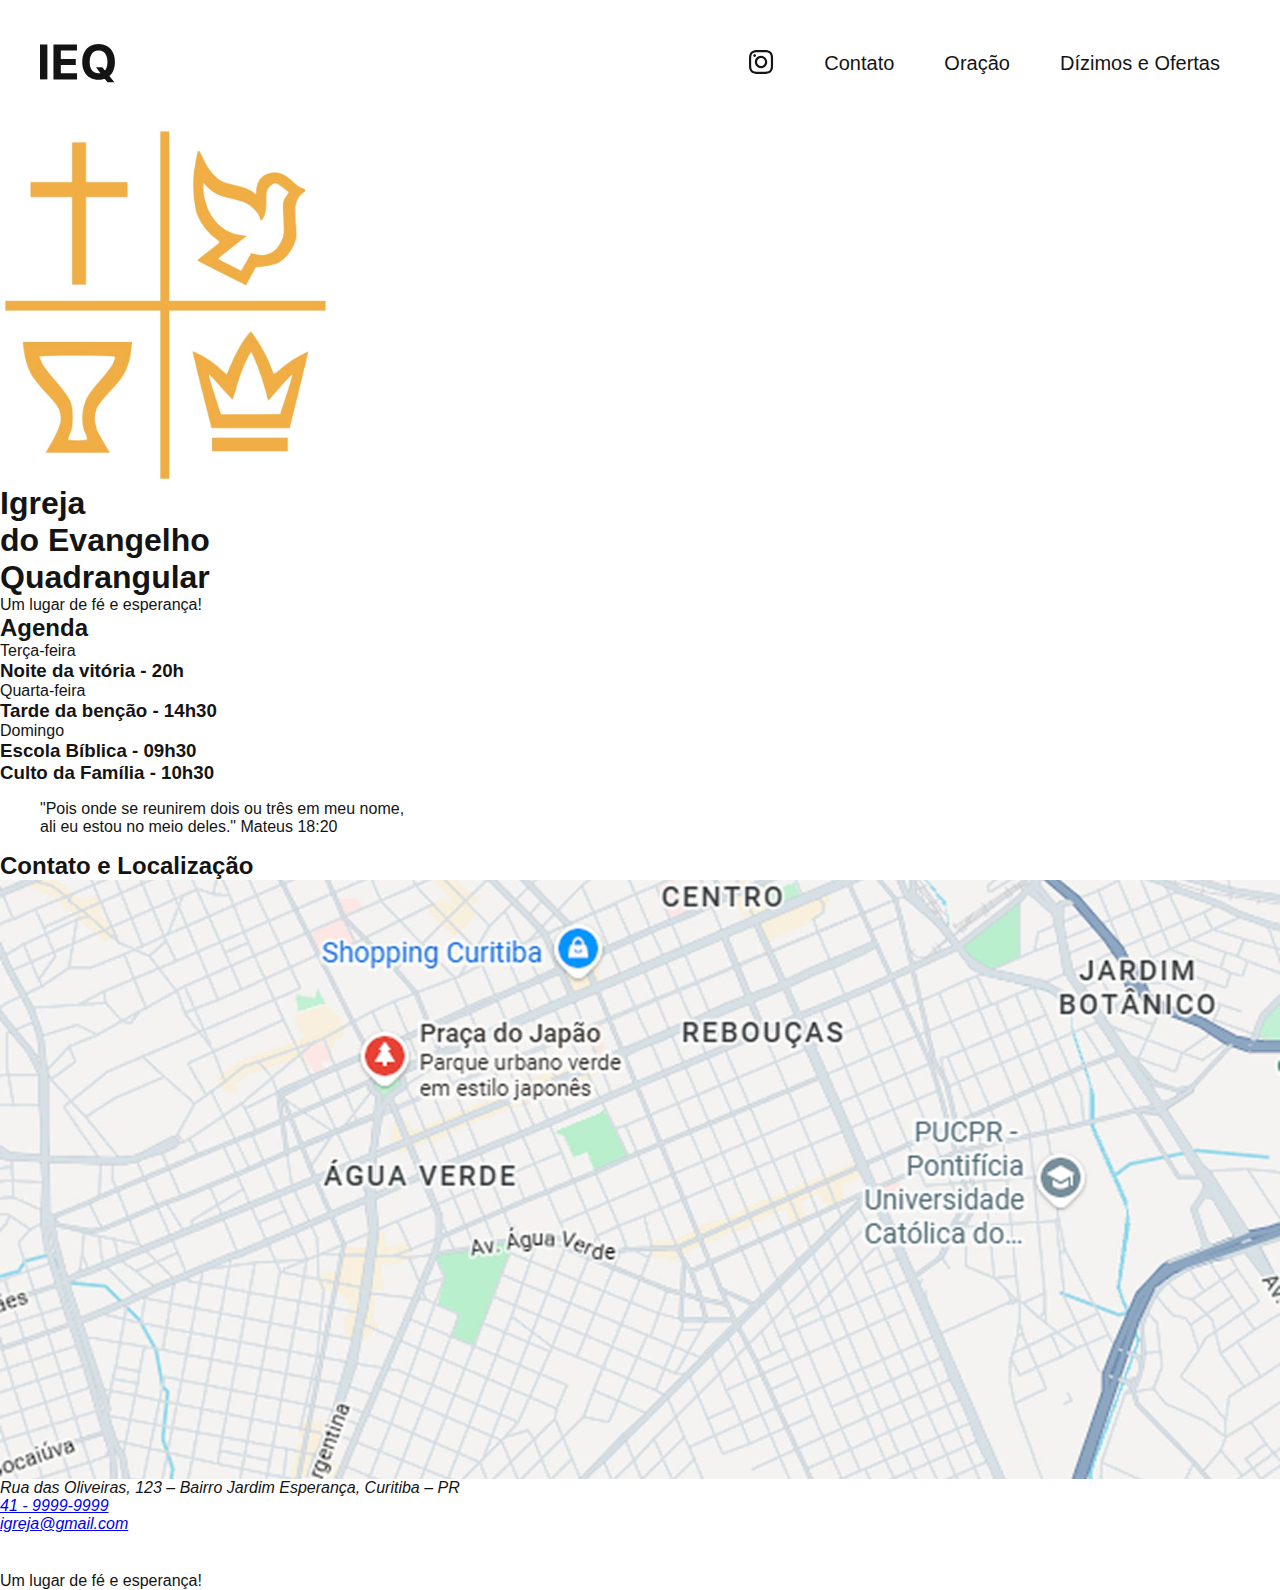
<file: index.html>
<!DOCTYPE html>
<html lang="pt-br">

<head>
  <meta charset="UTF-8">
  <meta name="viewport" content="width=device-width, initial-scale=1.0">
  <title>Igreja do Evangelho Quadrangular</title>
  <meta name="description" content="Igreja do Evangelho Quadrangular">
  <link rel="stylesheet" href="./css/style.css">
  <link rel="icon" href="./img/favicon.svg" type="image/svg+xml">
</head>

<body>
  <header class="header">
    <a href="./index.html"><img src="./img/logo.svg" alt="Logo"></a>
    <nav>
      <ul class="header-menu">
        <li><a href="https://www.instagram.com/"><img src="./img/insta.svg" alt="instagram da igreja"></a></li>
        <li><a href="#contato">Contato</a></li>
        <li><a href="oracao.html">Oração</a></li>
        <li><a href="ofertas.html">Dízimos e Ofertas</a></li>
      </ul>
    </nav>
  </header>

  <main class="introducao">
    <img src="./img/logocor-reduzido.jpg" alt="logo ieq" width="330px" height="359px">
    <div>
      <h1>Igreja <br> do Evangelho <br>
        Quadrangular</h1>
      <p>Um lugar de fé e esperança!</p>
    </div>
  </main>

  <div class="linha">
  </div>


  <section aria-label="Agenda semanal dos cultos" class="agenda">
    <div class="agenda-container">
      <h2 class="subtitulo">Agenda</h2>
      <div>
        <ul class="culto-lista">
          <li class="culto">
            <span class="culto-tipo">Terça-feira</span>
            <h3 class="tema-culto">Noite da vitória - 20h</h3>
          </li>
          <li class="culto">
            <span class="culto-tipo">Quarta-feira</span>
            <h3 class="tema-culto">Tarde da benção - 14h30</h3>
          </li>
          <li class="culto">
            <span class="culto-tipo">Domingo</span>
            <h3 class="tema-culto">Escola Bíblica - 09h30<br> Culto da Família - 10h30</h3>
          </li>
        </ul>
      </div>
  </section>
  <section aria-label="Versículo" class="versiculo-bg">
    <div class="versiculo-container">
      <blockquote>
        <p>
          "Pois onde se reunirem dois ou três em meu nome, <br> ali eu estou no meio deles." Mateus 18:20
        </p>
      </blockquote>

    </div>
  </section>
  <article aria-label="Contato e" class="contato-container" id="contato">
    <h2 class="contato-subtitulo">Contato e Localização</h2>
    <div class="contato">
      <img src="./img/mapa-reduzido.jpg" alt="mapa igreja">
      <div>
        <address class="contato-meios" aria-label="Endereço e contatos da igreja">
          <ul>
            <li>Rua das Oliveiras, 123 – Bairro Jardim Esperança, Curitiba – PR</li>
            <li><a href="tel:+554199999999">41 - 9999-9999</a></li>
            <li><a href="mailto:igreja@gmail.com">igreja@gmail.com</a></li>
          </ul>
        </address>
      </div>
    </div>
  </article>
</body>
<footer class="footer-bg">
  <div aria-label="footer" class="footer-container" id="footer-frase">
    <img src="./img/logo-branco.svg" alt="">
    <p>Um lugar de fé e esperança!</p>
  </div>
</footer>


</html>
</file>
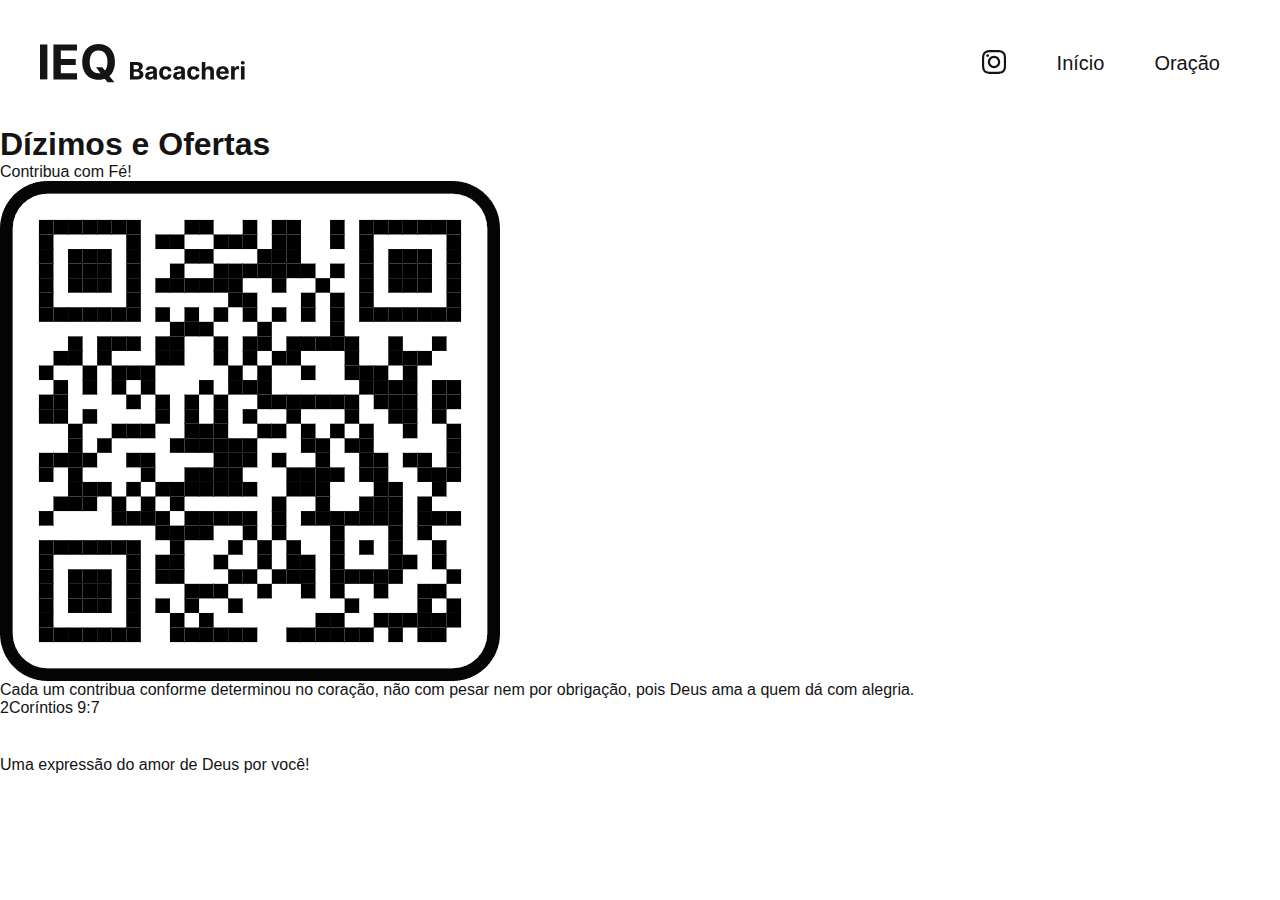
<file: dizimos.html>
<!DOCTYPE html>
<html lang="pt-br">

<head>
  <meta charset="UTF-8">
  <meta name="viewport" content="width=device-width, initial-scale=1.0">
  <title>Igreja do Evangelho Quadrangular</title>
  <meta name="description" content="Igreja do Evangelho Quadrangular">
  <link rel="stylesheet" href="./css/style.css">
  <link rel="icon" href="./img/favicon.svg" type="image/svg+xml">
</head>

<body>
  <header class="header">
    <a href="./index.html"><img src="./img/logo3preta.svg" alt="Logo"></a>
    <nav>
      <ul class="header-menu">
        <li><a href="https://www.instagram.com/ieqbacacheri/"><img src="./img/insta.svg" alt="instagram da igreja"></a></li>
        <li><a href="index.html">Início</a></li>
        <li><a href="oracao.html">Oração</a></li>
      </ul>
    </nav>
  </header>

  <main aria-label="Dizimos e ofertas" class="dizimos">
    <div class="linha">
    </div>
    <div class="dizimos-container">
      <h1>Dízimos e Ofertas</h1>
      <p class="verso1">Contribua com Fé!</p>
      <img src="./img/qr2.png" alt="qrcode para dizimos e ofertas">
      <p class="verso2">Cada um contribua conforme determinou no coração, não com pesar nem por obrigação, pois Deus ama a quem dá com alegria. <br> 2Coríntios 9:7</p>
    </div>
  </main>




</body>
<footer class="footer-bg">
  <div aria-label="footer" class="footer-container" id="footer-frase">
    <a href="./oracao.html"> <img src="./img/logo-branco.svg" alt="logo ieq"> </a>
    <p>Uma expressão do amor de Deus por você!</p>
  </div>
</footer>


</html>
</file>
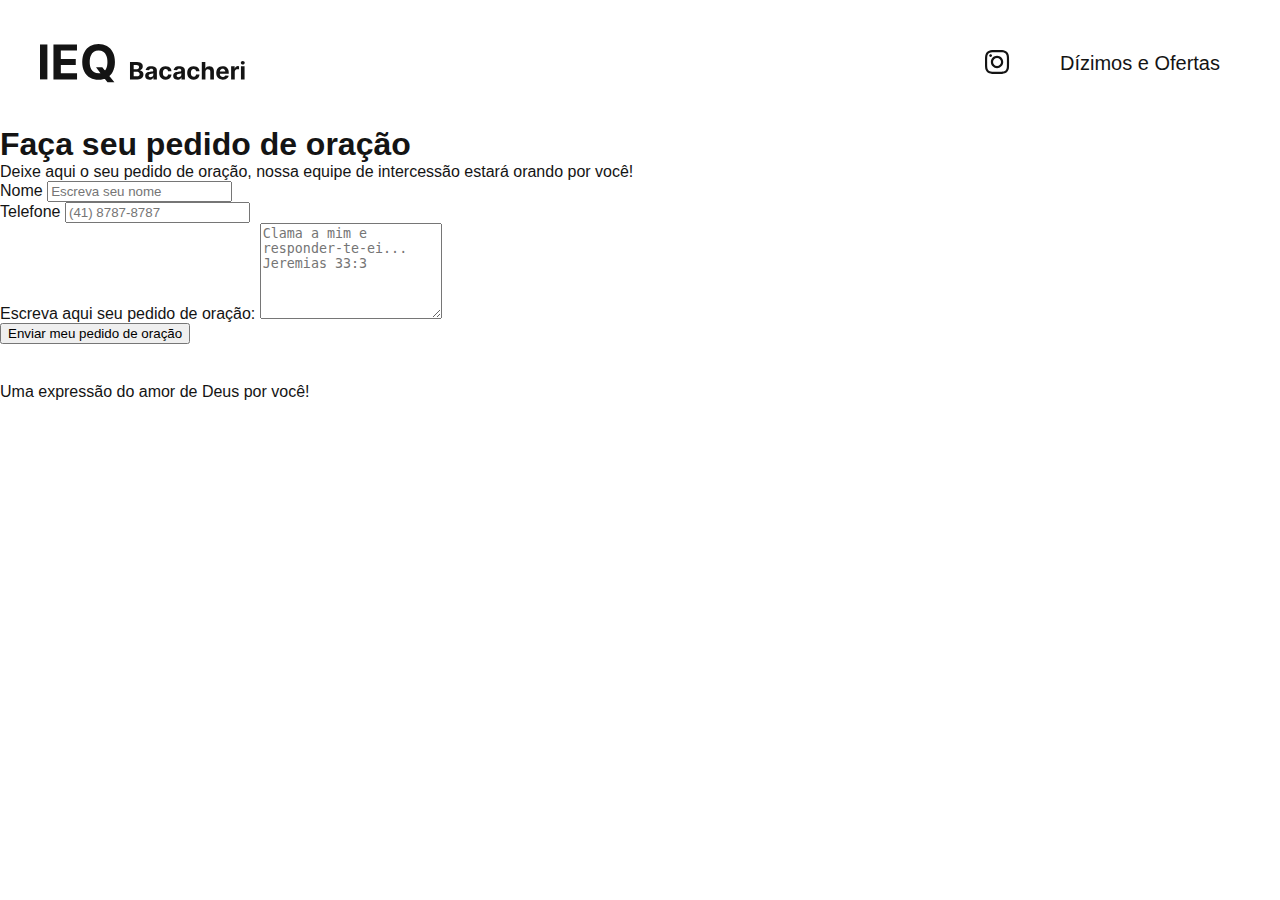
<file: oracao.html>
<!DOCTYPE html>
<html lang="pt-br">

<head>
  <meta charset="UTF-8">
  <meta name="viewport" content="width=device-width, initial-scale=1.0">
  <title>Igreja do Evangelho Quadrangular</title>
  <meta name="description" content="Igreja do Evangelho Quadrangular">
  <link rel="stylesheet" href="./css/style.css">
  <link rel="icon" href="./img/favicon.svg" type="image/svg+xml">
</head>

<body>
  <header class="header">
    <a href="./index.html"><img src="./img/logo3preta.svg" alt="Logo"></a>
    <nav>
      <ul class="header-menu">
        <li><a href="https://www.instagram.com/ieqbacacheri/"><img src="./img/insta.svg" alt="instagram da igreja"></a></li>
        <li><a href="ofertas.html">Dízimos e Ofertas</a></li>
      </ul>
    </nav>
  </header>

  <main aria-label="Pedidos de oração" class="oracao">
    <div class="linha">
    </div>
    <div class="oracao-container">
      <h1>Faça seu pedido de oração</h1>
      <p>Deixe aqui o seu pedido de oração, nossa equipe de intercessão estará orando por você!</p>
      <section aria-label="Formulário de pedido de oração" class="oracao-formulario">
        <form class="form" action="./oracao.html">
          <div>
            <label for="nome">Nome</label>
            <input type="text" id="nome" name="nome" placeholder="Escreva seu nome">
          </div>
          <div>
            <label for="telefone">Telefone</label>
            <input type="tel" id="telefone" name="telefone" placeholder="(41) 8787-8787" maxlength="11" pattern="[0-9]{10,11}" title="Digite apenas números com 10 ou 11 dígitos">
          </div>
          <div>
            <label for="pedido">Escreva aqui seu pedido de oração:</label>
            <textarea rows="6" id="pedido" name="pedido" placeholder="Clama a mim e responder-te-ei... Jeremias 33:3" required></textarea>
          </div>
          <button class="botao" type="submit">Enviar meu pedido de oração</button>

        </form>

      </section>
    </div>
  </main>




</body>
<footer class="footer-bg">
  <div aria-label="footer" class="footer-container" id="footer-frase">
    <a href="./oracao.html"> <img src="./img/logo-branco.svg" alt="logo ieq"> </a>
    <p>Uma expressão do amor de Deus por você!</p>
  </div>
</footer>


</html>
</file>
<file: css/style.css>
@import url(./global.css);
@import url(./header.css);
</file>
